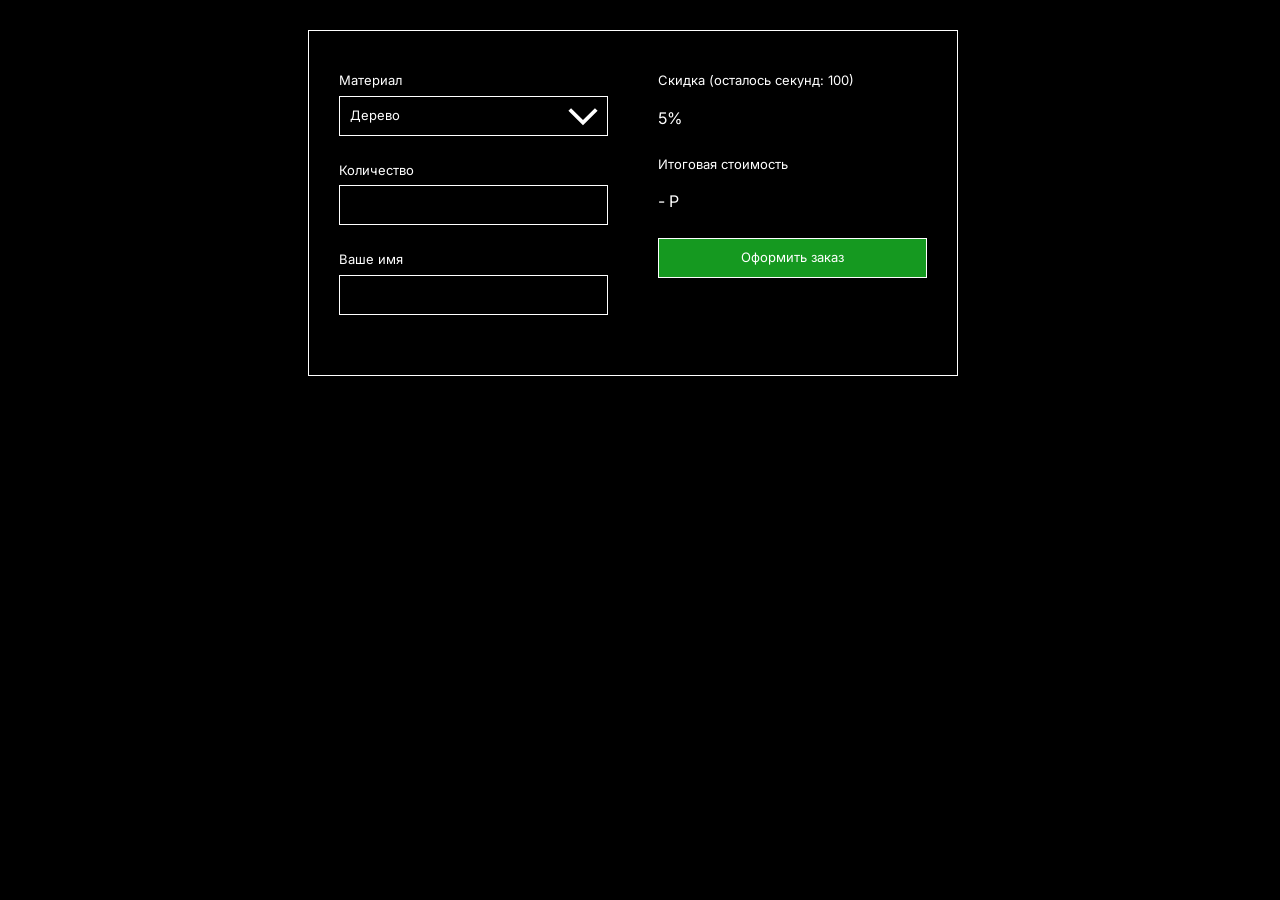
<file: index.html>
<!DOCTYPE html>
<html lang="en">

<head>
	<meta charset="UTF-8">
	<meta name="viewport" content="width=device-width, initial-scale=1.0">
	<title>Калькулятор услугов</title>
	<link rel="preconnect" href="https://fonts.googleapis.com">
	<link rel="preconnect" href="https://fonts.gstatic.com" crossorigin>
	<link href="https://fonts.googleapis.com/css2?family=Inter:opsz@14..32&display=swap" rel="stylesheet">
	<link rel="stylesheet" href="/styles/index.css">
	<script type="module" src="/js/index.js"></script>
</head>

<body>
	<div class="calc" data-js-calc>
		<div class="calc__overlay overlay overlay--hidden" data-js-overlay>
			<span class="overlay__text" data-js-overlay-text>Загрузка...</span>
		</div>

		<form class="calc__form" id="order" data-js-form novalidate>
			<div class="calc__field">
				<label class="calc__label" for="material">Материал</label>
				<div class="calc__select-wrapper" data-js-select-wrapper>
					<select class="calc__select form-element" name="material" id="material" required data-js-select></select>
				</div>
			</div>
			<div class="calc__field">
				<label class="calc__label" for="quantity">Количество</label>
				<input class="calc__input form-element" type="text" id="quantity" name="quantity" autocomplete="off"
					required>
			</div>
			<div class="calc__field">
				<label class="calc__label" for="name">Ваше имя</label>
				<input class="calc__input form-element" type="text" id="name" name="name" autocomplete="off" required>
			</div>
		</form>

		<div class="calc__totals">
			<div class="calc__discount summary">
				<span class="summary__label">Скидка (осталось секунд: <span data-js-timer></span>)</span>
				<span class="summary__value"><span data-js-discount></span>%</span>
			</div>

			<div class="calc__summary summary">
				<span class="summary__label">Итоговая стоимость</span>
				<span class="summary__value"><span data-js-summary></span> P</span>
			</div>

			<div class="calc__field">
				<button class="calc__button form-element form-element--green" type='submit' form="order"
					data-js-form-submit>Оформить заказ
				</button>
			</div>

		</div>
	</div>
</body>

</html>
</file>
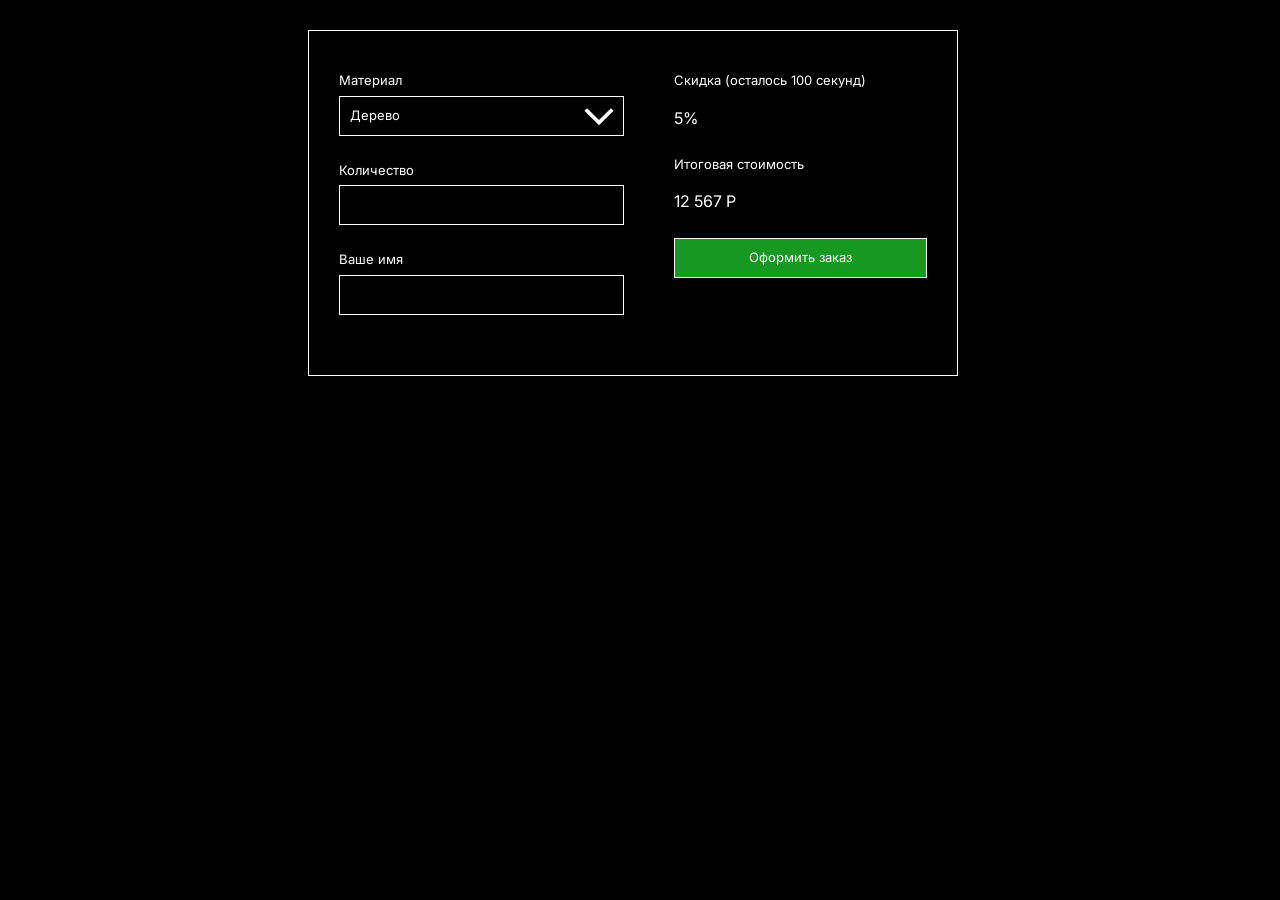
<file: src/index.html>
<!DOCTYPE html>
<html lang="en">

<head>
	<meta charset="UTF-8">
	<meta name="viewport" content="width=device-width, initial-scale=1.0">
	<title>Калькулятор услугов</title>
	<link rel="stylesheet" href="./styles/index.css">
</head>

<body>
	<div class="calc">
		<form class="calc__form" id="order">
			<div class="calc__field">
				<label class="calc__label" for="material">Материал</label>
				<div class="calc__select-wrapper">
					<select class="calc__select form-element" name="materal" id="material" required>
						<option value="wood">Дерево</option>
						<option value="metal">Металл</option>
						<option value="plastic">Пластик</option>
					</select>
				</div>
			</div>
			<div class="calc__field">
				<label class="calc__label" for="quantity">Количество</label>
				<input class="calc__input form-element" type="text" id="quantity" required>
			</div>
			<div class="calc__field">
				<label class="calc__label" for="name">Ваше имя</label>
				<input class="calc__input form-element" type="text" id="name" required>
			</div>
		</form>


		<div class="calc__totals">
			<div class="calc__discount summary">
				<span class="summary__label">Скидка (осталось 100 секунд)</span>
				<span class="summary__value">5%</span>
			</div>

			<div class="calc__summary summary">
				<span class="summary__label">Итоговая стоимость</span>
				<span class="summary__value">12 567 Р</span>
			</div>

			<button class="calc__button form-element form-element--green" type='button' form="order">Оформить
				заказ</button>
		</div>
	</div>
</body>

</html>
</file>
<file: styles/index.css>
@import 'normalize.css';
@import 'globals.css';
@import 'variables.css';

@import './components/calc.css';
@import './components/form-element.css';
@import './components/summary.css';
@import './components/overlay.css';
@import './components/validation-message.css'
</file>
<file: src/styles/index.css>
@import 'normalize.css';
@import 'fonts.css';
@import 'globals.css';
@import 'variables.css';

@import './components/calc.css';
@import './components/form-element.css';
@import './components/summary.css';
</file>
